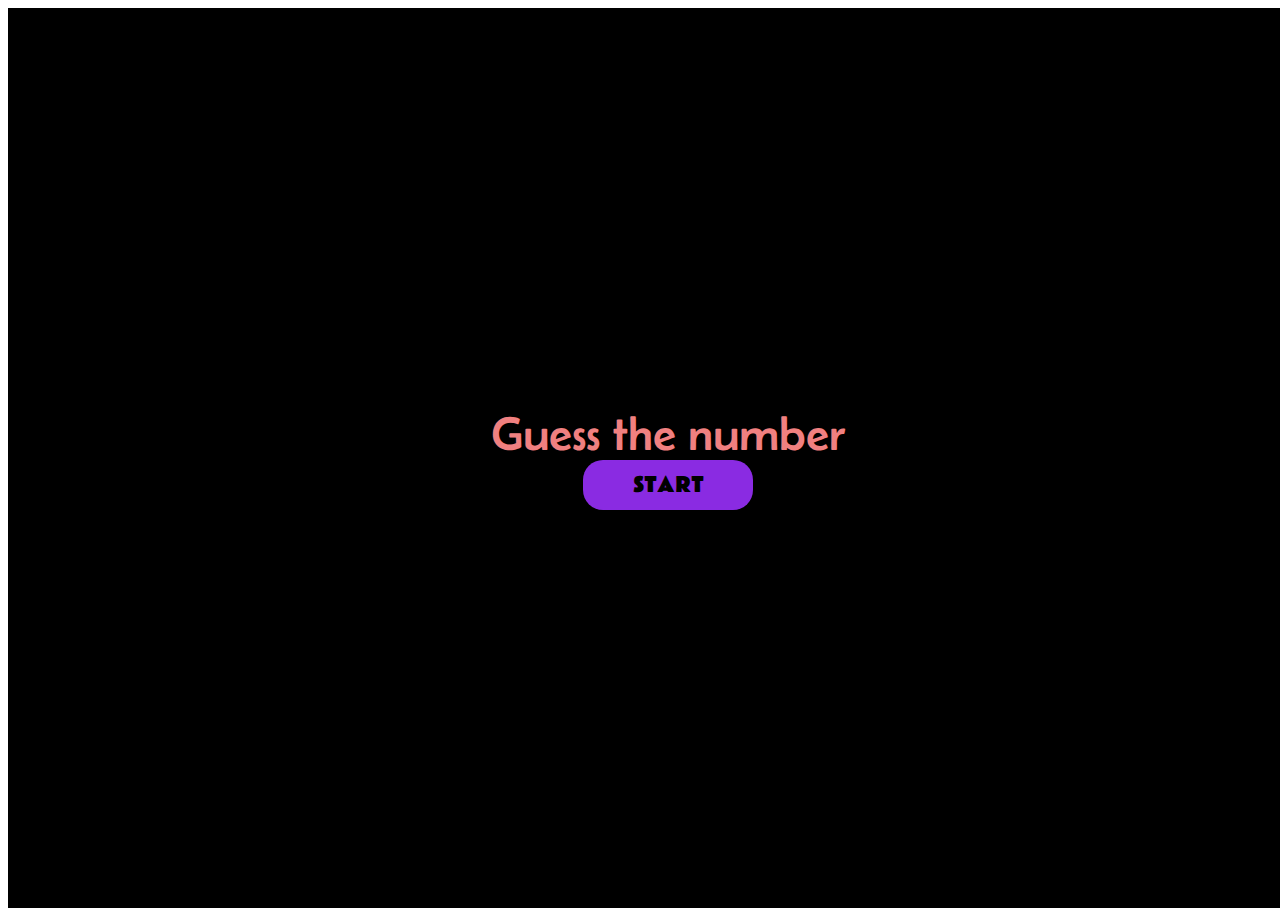
<file: index.html>
<!DOCTYPE html>
<html lang="en">
<head>
    <meta charset="UTF-8">
    <meta name="viewport" content="width=device-width, initial-scale=1.0">
    <title>Document</title>
    <link rel="stylesheet" href="style.css">
</head>
<body>
    <div class="container">
       <div class="logo">
             Guess the number
       </div>
       <div class="button" id="start">START</div>
       
    </div>
    <script src="./app.js"></script>

</body>
</html>
</file>
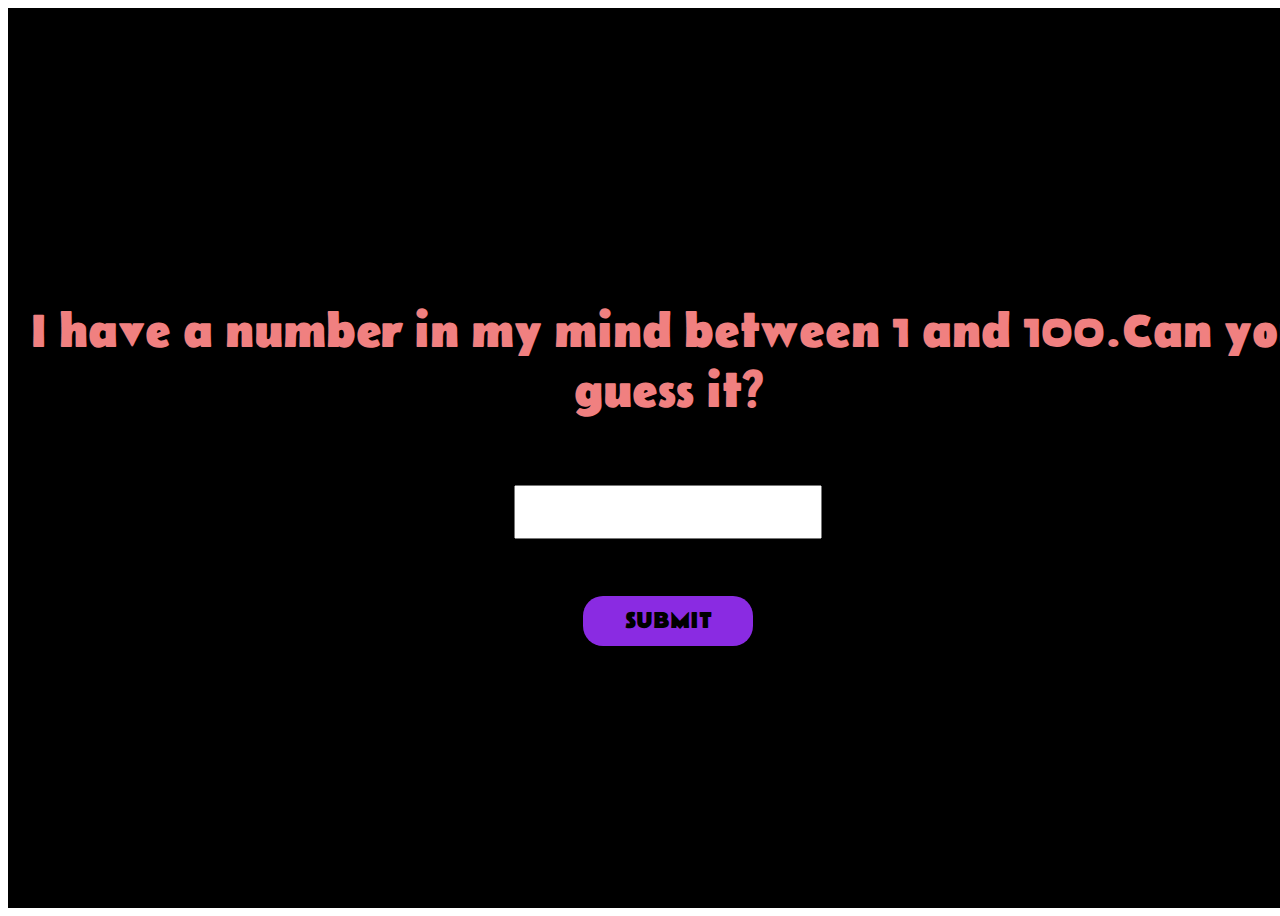
<file: game.html>
<!DOCTYPE html>
<html lang="en">
<head>
    <meta charset="UTF-8">
    <meta name="viewport" content="width=device-width, initial-scale=1.0">
    <title>Document</title>
    <link rel="stylesheet" href="style.css">
</head>
<body>
    <div class="container">
        <h1>I have a number in my mind between 1 and 100.Can you guess it?</h1>
        <div class="input-container">
            <input type="number" min="1" max="100" id="number-input">
            </div>
            <br>

            <div class="button" id="submit">SUBMIT</div>
        <div id="lives"></div>
        <div id="message">10</div>
    </div>
    <script src="./game.js"></script>
</body>
</html>
</file>
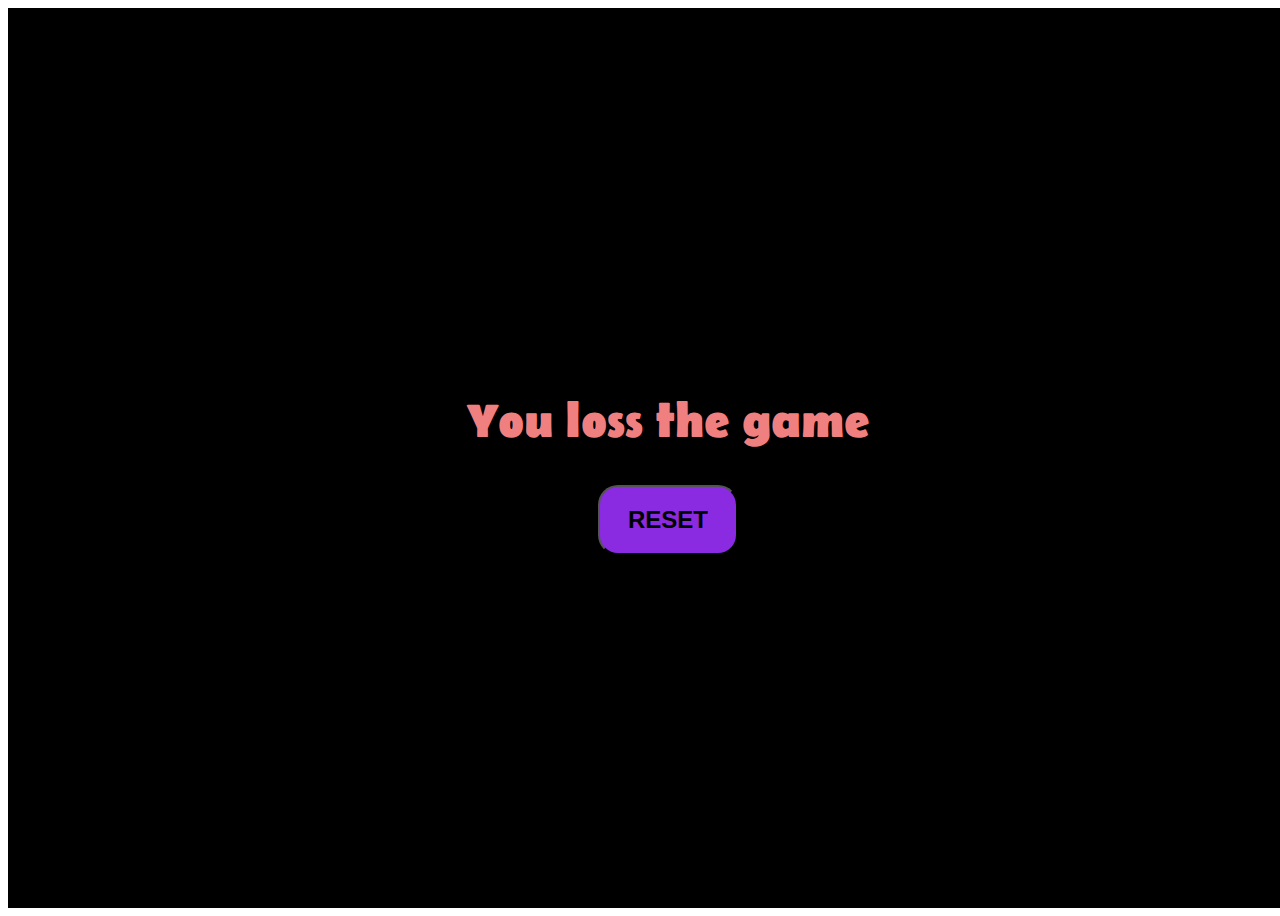
<file: loss.html>
<!DOCTYPE html>
<html lang="en">
<head>
    <meta charset="UTF-8">
    <meta name="viewport" content="width=device-width, initial-scale=1.0">
    <title>Document</title>
    <link rel="stylesheet" href="style.css">
</head>
<body>
    <div class="container">
    <h1>You loss the game </h1>
    <button id="reset" class="button">RESET</button>
    </div>

    <script>
        var button=document.getElementById("click");
        button.onclick = () =>
        {
            location.href="./game.html";
        }
    </script>
    
</body>
</html>
</file>
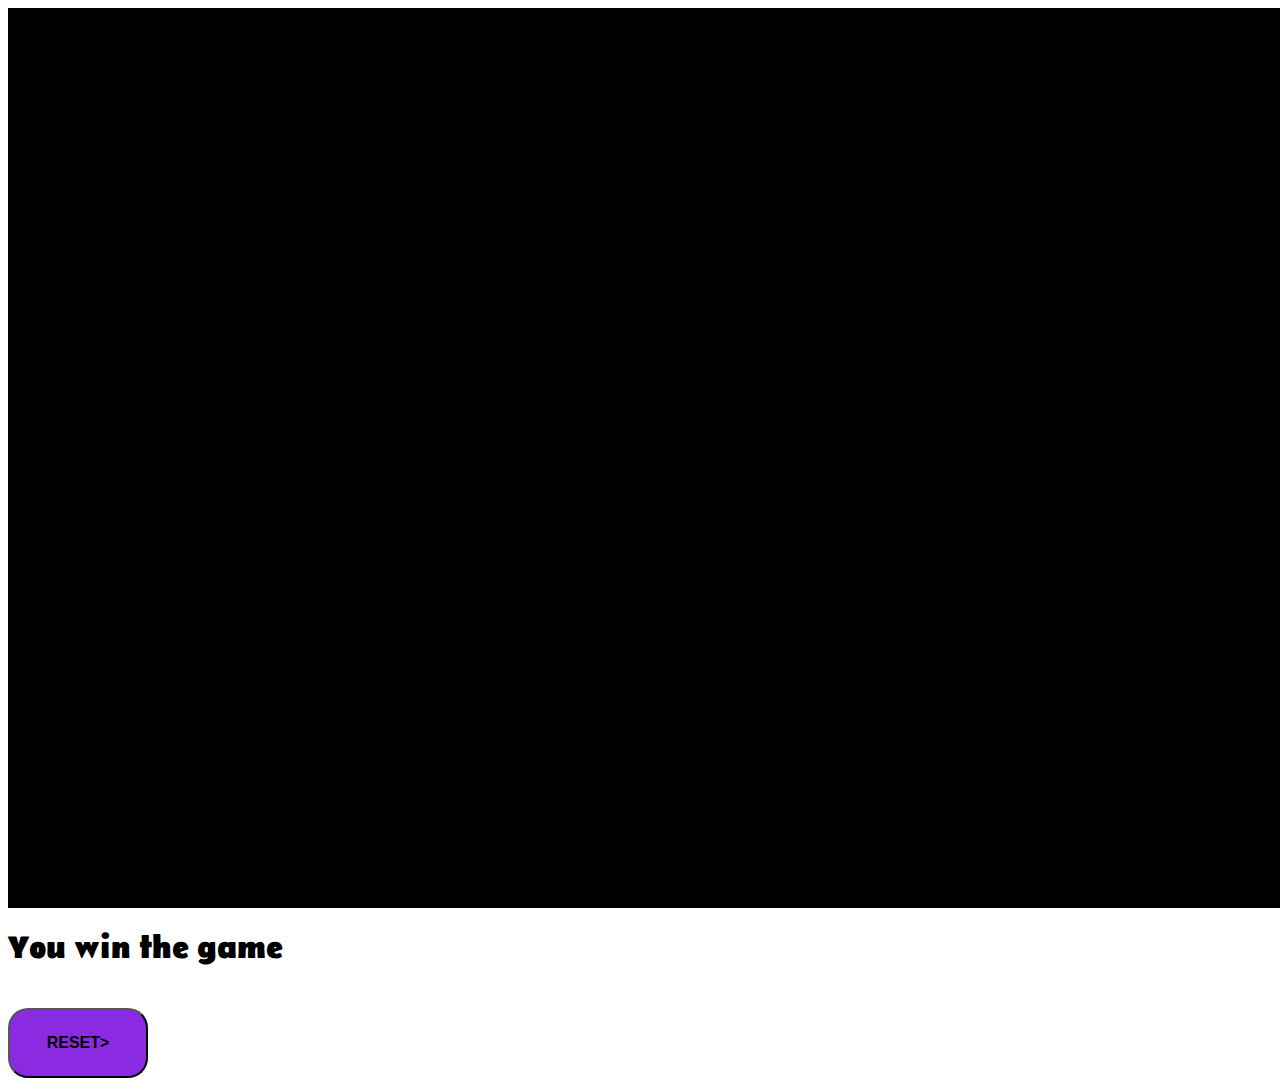
<file: win.html>
<!DOCTYPE html>
<html lang="en">
<head>
    <meta charset="UTF-8">
    <meta name="viewport" content="width=device-width, initial-scale=1.0">
    <title>Document</title>
    <link rel="stylesheet" href="style.css">
</head>
<body>
    <div class="container"></div>
    <h1>You win the game</h1>
    
    <br>
    <button id="reset" class="button">RESET></button>
    <script>
        
        var button=document.getElementById("click");
        button.onclick = () =>
        {
            location.href="./game.html";
        }
        var rest=document.getElementById("reset");
        reset.onclick = () =>
    {
        location.href="./index.html";
    }
    
    </script>
</body>
</html>
</file>
<file: style.css>
@import url('https://fonts.googleapis.com/css2?family=Belanosima&display=swap');


body{
    font-family: 'Belanosima', sans-serif;
}

.container
{
    width: 100vw;
    height: 100vh;
    align-items: center;
    background: black;
    color: lightcoral;
    font-size: 24px;
    display: flex;
    justify-content: center;
    flex-direction: column;
    text-align: center;
    padding: 0 20px;
   

}

.logo
{
     font-size: 2em ;
     color: lightcoral;
     text-shadow: 5px 5px 0 gold,
     5px 5px 0 gold,
     5px 5px 0 gold,
     5px 5px 0 gold,
}

.button
{
    background-color: blueviolet;
    color: black;
    width: 140px;
    text-align: center;
    height: 30px;
    border-radius: 20px;
    cursor: pointer;
    font-size: 1em;
    padding: 10px 15px;
    font-weight: 700;

}

#input-container
{
    display: flex;
    justify-content: center;
    align-items: center;
    flex-wrap: wrap;
    text-align: center;
}

#submit
{
    margin-left: px;
}

input
{
    width: 300px;
    text-align: center;
    font-size: 2em;
    height: 1em;
    margin: 30px;
}

h1{
    font-family: 1em;
}

#message
{
    display: none;
    color: aliceblue;
    font-size: 2em;
    text-align: center;
    padding: 5px 15px;
    border-radius: 20px;
}

#lives
{
    font-size: 50px;
}

#reset
{
    height: 70px;
}
</file>
